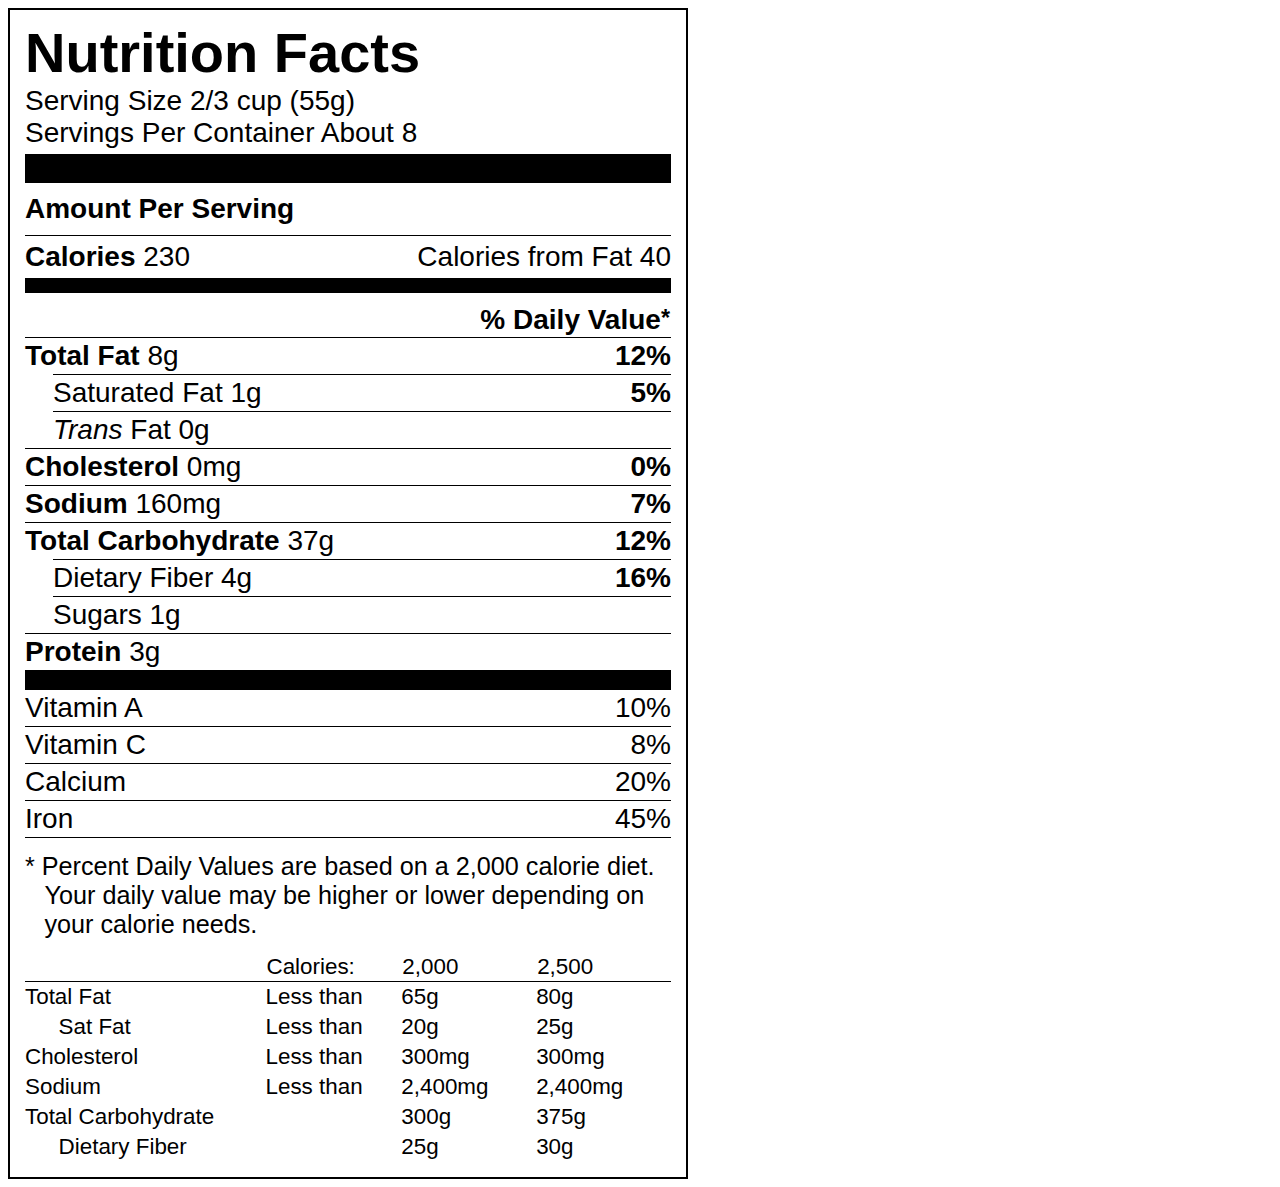
<file: nutrition_facts/index.html>
<!DOCTYPE html>
<html lang="en">
  <head>
    <title>Nutrition Facts</title>
    <meta charset="utf-8" />
    <link rel="stylesheet" type="text/css" href="style.css">
  </head>
  <body>
    <article>
      <header>
        <h1>Nutrition Facts</h1>
        <p>Serving Size 2/3 cup (55g)</p>
        <p>Servings Per Container About 8</p>
        <h2>Amount Per Serving</h2>
        <dl>
          <dt>Calories</dt>
          <dd>230</dd>
        </dl>
        <dl>
          <dt>Calories from Fat</dt>
          <dd>40</dd>
        </dl>
      </header>

      <table>
        <thead>
          <tr>
            <th colspan="3">% Daily Value<sup>*</sup></th>
          </tr>
        </thead>
        <tbody>
          <tr>
            <th colspan="2">
              <dl>
                <dt>Total Fat</dt>
                <dd>8g</dd>
              </dl>
            </th>
            <td>12%</td>
          </tr>
          <tr>
            <td class="indent"></td>
            <td>
              <dl>
                <dt>Saturated Fat</dt>
                <dd>1g</dd>
              </dl>
            </td>
            <td>5%</td>
          </tr>
          <tr>
            <td class="indent"></td>
            <td colspan="2">
              <dl>
                <dt><em>Trans</em> Fat</dt>
                <dd>0g</dd>
              </dl>
            </td>
          </tr>
          <tr>
            <th colspan="2">
              <dl>
                <dt>Cholesterol</dt>
                <dd>0mg</dd>
              </dl>
            </th>
            <td>0%</td>
          </tr>
          <tr>
            <th colspan="2">
              <dl>
                <dt>Sodium</dt>
                <dd>160mg</dd>
              </dl>
            </th>
            <td>7%</td>
          </tr>
          <tr>
            <th colspan="2">
              <dl>
                <dt>Total Carbohydrate</dt>
                <dd>37g</dd>
              </dl>
            </th>
            <td>12%</td>
          </tr>
          <tr>
            <td class="indent"></td>
            <td>
              <dl>
                <dt>Dietary Fiber</dt>
                <dd>4g</dd>
              </dl>
            </td>
            <td>16%</td>
          </tr>
          <tr>
            <td class="indent"></td>
            <td colspan="2">
              <dl>
                <dt>Sugars</dt>
                <dd>1g</dd>
              </dl>
            </td>
          </tr>
          <tr>
            <th colspan="3">
              <dl>
                <dt>Protein</dt>
                <dd>3g</dd>
              </dl>
            </th>
          </tr>
        </tbody>

        <tbody>
          <tr>
            <td colspan="2">Vitamin A</td>
            <td>10%</td>
          </tr>
          <tr>
            <td colspan="2">Vitamin C</td>
            <td>8%</td>
          </tr>
          <tr>
            <td colspan="2">Calcium</td>
            <td>20%</td>
          </tr>
          <tr>
            <td colspan="2">Iron</td>
            <td>45%</td>
          </tr>
        </tbody>
      </table>

      <aside>
        * Percent Daily Values are based on a 2,000 calorie diet. Your daily
        value may be higher or lower depending on your calorie needs.
      </aside>

      <table>
        <thead>
          <tr>
            <th></th>
            <th>Calories:</th>
            <th>2,000</th>
            <th>2,500</th>
          </tr>
        </thead>

        <tbody>
          <tr>
            <td>Total Fat</td>
            <td>Less than</td>
            <td>65g</td>
            <td>80g</td>
          </tr>
          <tr>
            <td class="indent">Sat Fat</td>
            <td>Less than</td>
            <td>20g</td>
            <td>25g</td>
          </tr>
          <tr>
            <td>Cholesterol</td>
            <td>Less than</td>
            <td>300mg</td>
            <td>300mg</td>
          </tr>
          <tr>
            <td>Sodium</td>
            <td>Less than</td>
            <td>2,400mg</td>
            <td>2,400mg</td>
          </tr>
          <tr>
            <td>Total Carbohydrate</td>
            <td></td>
            <td>300g</td>
            <td>375g</td>
          </tr>
          <tr>
            <td class="indent">Dietary Fiber</td>
            <td></td>
            <td>25g</td>
            <td>30g</td>
          </tr>
        </tbody>
      </table>

    </article>
  </body>
</html>
</file>
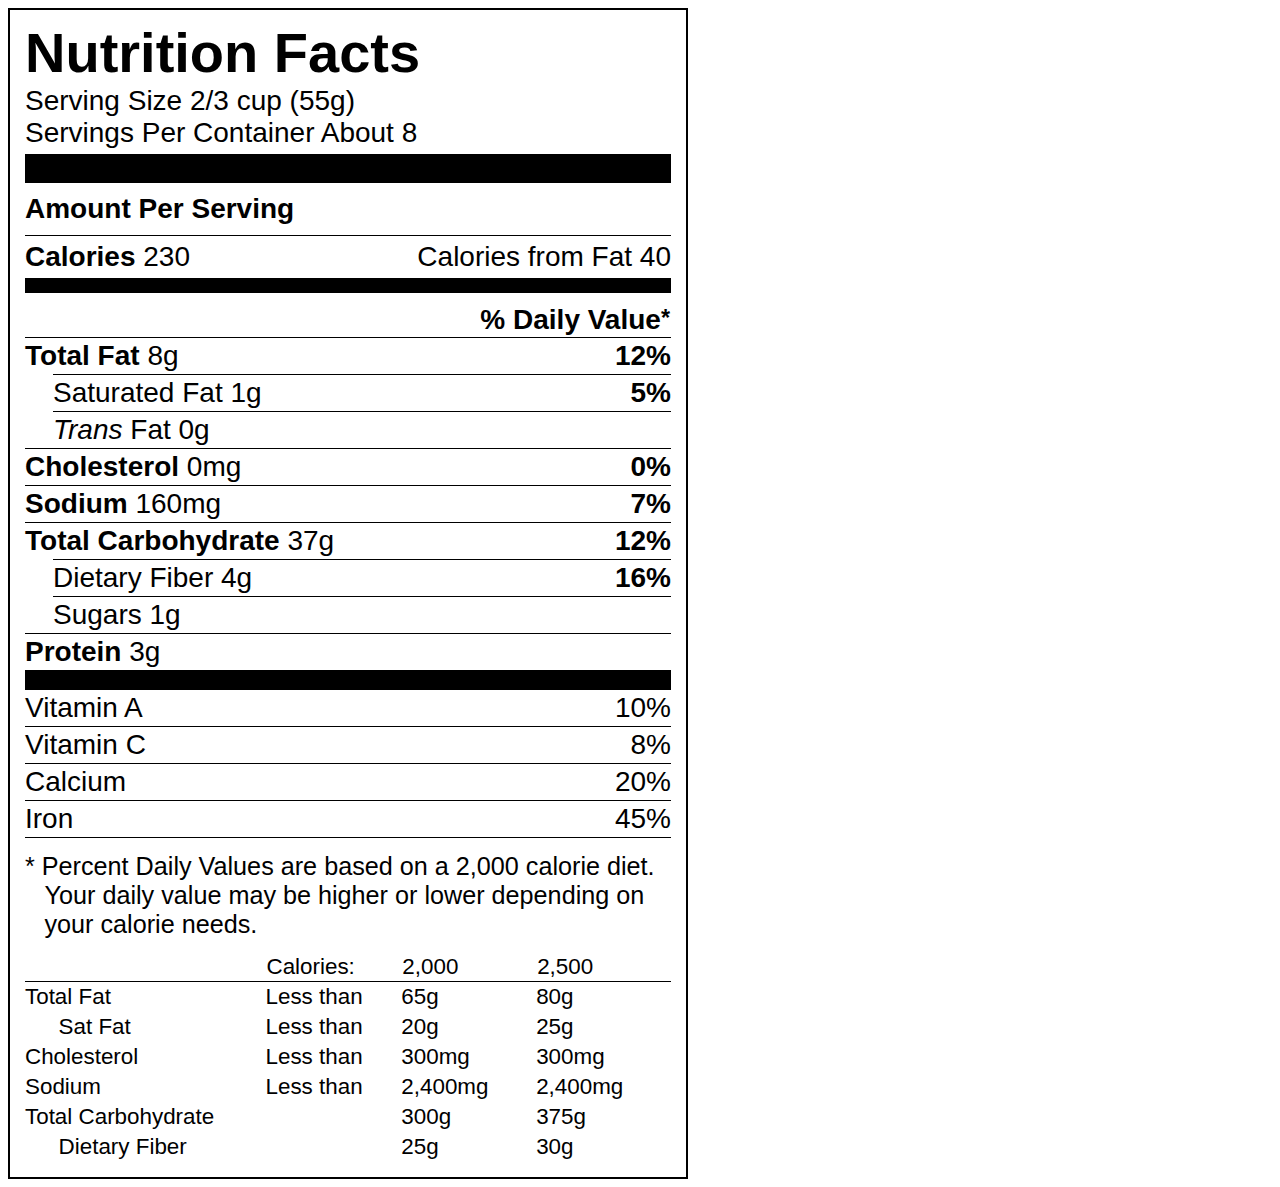
<file: nutrition_facts/nutrition_facts.html>
<!DOCTYPE html>
<html lang="en">
  <head>
    <title>Nutrition Facts</title>
    <meta charset="utf-8" />
    <link rel="stylesheet" type="text/css" href="nutrition_facts.css">
  </head>
  <body>
    <article>
      <header>
        <h1>Nutrition Facts</h1>
        <p>Serving Size 2/3 cup (55g)</p>
        <p>Servings Per Container About 8</p>
        <h2>Amount Per Serving</h2>
        <dl>
          <dt>Calories</dt>
          <dd>230</dd>
        </dl>
        <dl>
          <dt>Calories from Fat</dt>
          <dd>40</dd>
        </dl>
      </header>

      <table>
        <thead>
          <tr>
            <th colspan="3">% Daily Value<sup>*</sup></th>
          </tr>
        </thead>
        <tbody>
          <tr>
            <th colspan="2">
              <dl>
                <dt>Total Fat</dt>
                <dd>8g</dd>
              </dl>
            </th>
            <td>12%</td>
          </tr>
          <tr>
            <td class="indent"></td>
            <td>
              <dl>
                <dt>Saturated Fat</dt>
                <dd>1g</dd>
              </dl>
            </td>
            <td>5%</td>
          </tr>
          <tr>
            <td class="indent"></td>
            <td colspan="2">
              <dl>
                <dt><em>Trans</em> Fat</dt>
                <dd>0g</dd>
              </dl>
            </td>
          </tr>
          <tr>
            <th colspan="2">
              <dl>
                <dt>Cholesterol</dt>
                <dd>0mg</dd>
              </dl>
            </th>
            <td>0%</td>
          </tr>
          <tr>
            <th colspan="2">
              <dl>
                <dt>Sodium</dt>
                <dd>160mg</dd>
              </dl>
            </th>
            <td>7%</td>
          </tr>
          <tr>
            <th colspan="2">
              <dl>
                <dt>Total Carbohydrate</dt>
                <dd>37g</dd>
              </dl>
            </th>
            <td>12%</td>
          </tr>
          <tr>
            <td class="indent"></td>
            <td>
              <dl>
                <dt>Dietary Fiber</dt>
                <dd>4g</dd>
              </dl>
            </td>
            <td>16%</td>
          </tr>
          <tr>
            <td class="indent"></td>
            <td colspan="2">
              <dl>
                <dt>Sugars</dt>
                <dd>1g</dd>
              </dl>
            </td>
          </tr>
          <tr>
            <th colspan="3">
              <dl>
                <dt>Protein</dt>
                <dd>3g</dd>
              </dl>
            </th>
          </tr>
        </tbody>

        <tbody>
          <tr>
            <td colspan="2">Vitamin A</td>
            <td>10%</td>
          </tr>
          <tr>
            <td colspan="2">Vitamin C</td>
            <td>8%</td>
          </tr>
          <tr>
            <td colspan="2">Calcium</td>
            <td>20%</td>
          </tr>
          <tr>
            <td colspan="2">Iron</td>
            <td>45%</td>
          </tr>
        </tbody>
      </table>

      <aside>
        * Percent Daily Values are based on a 2,000 calorie diet. Your daily
        value may be higher or lower depending on your calorie needs.
      </aside>

      <table>
        <thead>
          <tr>
            <th></th>
            <th>Calories:</th>
            <th>2,000</th>
            <th>2,500</th>
          </tr>
        </thead>

        <tbody>
          <tr>
            <td>Total Fat</td>
            <td>Less than</td>
            <td>65g</td>
            <td>80g</td>
          </tr>
          <tr>
            <td class="indent">Sat Fat</td>
            <td>Less than</td>
            <td>20g</td>
            <td>25g</td>
          </tr>
          <tr>
            <td>Cholesterol</td>
            <td>Less than</td>
            <td>300mg</td>
            <td>300mg</td>
          </tr>
          <tr>
            <td>Sodium</td>
            <td>Less than</td>
            <td>2,400mg</td>
            <td>2,400mg</td>
          </tr>
          <tr>
            <td>Total Carbohydrate</td>
            <td></td>
            <td>300g</td>
            <td>375g</td>
          </tr>
          <tr>
            <td class="indent">Dietary Fiber</td>
            <td></td>
            <td>25g</td>
            <td>30g</td>
          </tr>
        </tbody>
      </table>

    </article>
  </body>
</html>
</file>
<file: nutrition_facts/style.css>
/* ------ ALL PAGE ------- */

html {
  font-size: 28px;
  font-family: Helvetica, Arial, sans-serif;
}

/* Create Inner Box */
article {
  width: 680px;
  border: 2px solid black;
  box-sizing: border-box;
  padding: 10px 15px 15px 15px;
}

/* ------ ALL TABLES ------- */

table {
  width: 100%;
  border-collapse: collapse;
}

th, td, dl, h1, h2, p {
  padding: 0;
  margin: 0;
}

td,
tbody th {
  padding: 2px 0;
}

/* ------ HEADER ------- */

/* Nutrition Facts Typography */
h1 {
  font-size: 2rem;
}

p + p {
  margin-bottom: 5px;
}

/* Amount per Serving Typography */
h2 {
  padding: 10px 0;
  border-top: black solid 1.07rem;
  border-bottom: black solid 1px;
  font-size: 1rem;
}

/* Position and typography for Calories */

header dl {
  padding: 5px 0;
}

header dt {
  font-weight: bold;
}

header dl + dl * {
  font-weight: normal;
}

header dl + dl {
  text-align: right;
  float: right;
}

/* ------ FIRST TABLE ------- */

/* Regular horizontal border */
td, th {
  border-top: 1px solid black;
}

table {
  border-bottom: 1px solid black;
}

/* "Daily Value" thead */
header + table thead th {
  border-top: black solid 15px;
  text-align: right;
  padding: 11px 1px 1px 0;
  font-weight: bold;
}

sup {
  vertical-align: 3px;
}

/* Align left most text */
header + table {
  text-align: left;
}

th {
  font-weight: 400;
}

/* Make the nutrient and quantity close */
dl, dt, dd {
  display: inline-block;
}

dd {
  margin-left: 0;
}

/* Typography Percentages Daily Value  */
header + table td:nth-child(2) + td,
th + td {
  font-weight: bold;
  text-align: right;
}

/* Make the nutrients name bold */
th dt {
  font-weight: bold;
}

/* Indent sub-nutrients */
header + table td.indent {
  border-top: none;  
  width: 1rem;
}

/* Handles third horizontal bar */
header + table tbody:first-of-type {
  border-bottom: solid black 20px;
} 

/* Align right Vitamin Percentages */
header + table tbody + tbody td + td {
  text-align: right;
}

/* ------ ASIDE ------- */

aside {
  font-size: 0.9rem;
  margin-top: 14px;
  padding-left: 19.5px;
  text-indent: -19.5px;
}

/* ------ SECOND TABLE ------- */

aside + table {
  margin-top: 15px;
  font-size: 0.8rem;
  text-align: left;
  border-bottom: none;
}

aside + table th {
  border-top: none;
  border-bottom: 1px solid black;
  padding-bottom: 1px;
}

aside + table *:first-of-type {
  width: 240px;
}

aside + table td {
  width: 134px;
  border: none;
}

td.indent {
  text-indent: 1.2rem;
}

/* Correct imperfection for 'Less than' column */
aside + table td:nth-child(2) {
  text-indent: -1px;
}

/* Correct imperfection for 2 last headers */
aside + table th:nth-last-child(-n+2) {
  text-indent: 1px;
}
</file>
<file: nutrition_facts/nutrition_facts.css>
/* ------ ALL PAGE ------- */

html {
  font-size: 28px;
  font-family: Helvetica, Arial, sans-serif;
}

/* Create Inner Box */
article {
  width: 680px;
  border: 2px solid black;
  box-sizing: border-box;
  padding: 10px 15px 15px 15px;
}

/* ------ ALL TABLES ------- */

table {
  width: 100%;
  border-collapse: collapse;
}

th, td, dl, h1, h2, p {
  padding: 0;
  margin: 0;
}

td,
tbody th {
  padding: 2px 0;
}

/* ------ HEADER ------- */

/* Nutrition Facts Typography */
h1 {
  font-size: 2rem;
}

p + p {
  margin-bottom: 5px;
}

/* Amount per Serving Typography */
h2 {
  padding: 10px 0;
  border-top: black solid 1.07rem;
  border-bottom: black solid 1px;
  font-size: 1rem;
}

/* Position and typography for Calories */

header dl {
  padding: 5px 0;
}

header dt {
  font-weight: bold;
}

header dl + dl * {
  font-weight: normal;
}

header dl + dl {
  text-align: right;
  float: right;
}

/* ------ FIRST TABLE ------- */

/* Regular horizontal border */
td, th {
  border-top: 1px solid black;
}

table {
  border-bottom: 1px solid black;
}

/* "Daily Value" thead */
header + table thead th {
  border-top: black solid 15px;
  text-align: right;
  padding: 11px 1px 1px 0;
  font-weight: bold;
}

sup {
  vertical-align: 3px;
}

/* Align left most text */
header + table {
  text-align: left;
}

th {
  font-weight: 400;
}

/* Make the nutrient and quantity close */
dl, dt, dd {
  display: inline-block;
}

dd {
  margin-left: 0;
}

/* Typography Percentages Daily Value  */
header + table td:nth-child(2) + td,
th + td {
  font-weight: bold;
  text-align: right;
}

/* Make the nutrients name bold */
th dt {
  font-weight: bold;
}

/* Indent sub-nutrients */
header + table td.indent {
  border-top: none;  
  width: 1rem;
}

/* Handles third horizontal bar */
header + table tbody:first-of-type {
  border-bottom: solid black 20px;
} 

/* Align right Vitamin Percentages */
header + table tbody + tbody td + td {
  text-align: right;
}

/* ------ ASIDE ------- */

aside {
  font-size: 0.9rem;
  margin-top: 14px;
  padding-left: 19.5px;
  text-indent: -19.5px;
}

/* ------ SECOND TABLE ------- */

aside + table {
  margin-top: 15px;
  font-size: 0.8rem;
  text-align: left;
  border-bottom: none;
}

aside + table th {
  border-top: none;
  border-bottom: 1px solid black;
  padding-bottom: 1px;
}

aside + table *:first-of-type {
  width: 240px;
}

aside + table td {
  width: 134px;
  border: none;
}

td.indent {
  text-indent: 1.2rem;
}

/* Correct imperfection for 'Less than' column */
aside + table td:nth-child(2) {
  text-indent: -1px;
}

/* Correct imperfection for 2 last headers */
aside + table th:nth-last-child(-n+2) {
  text-indent: 1px;
}
</file>
